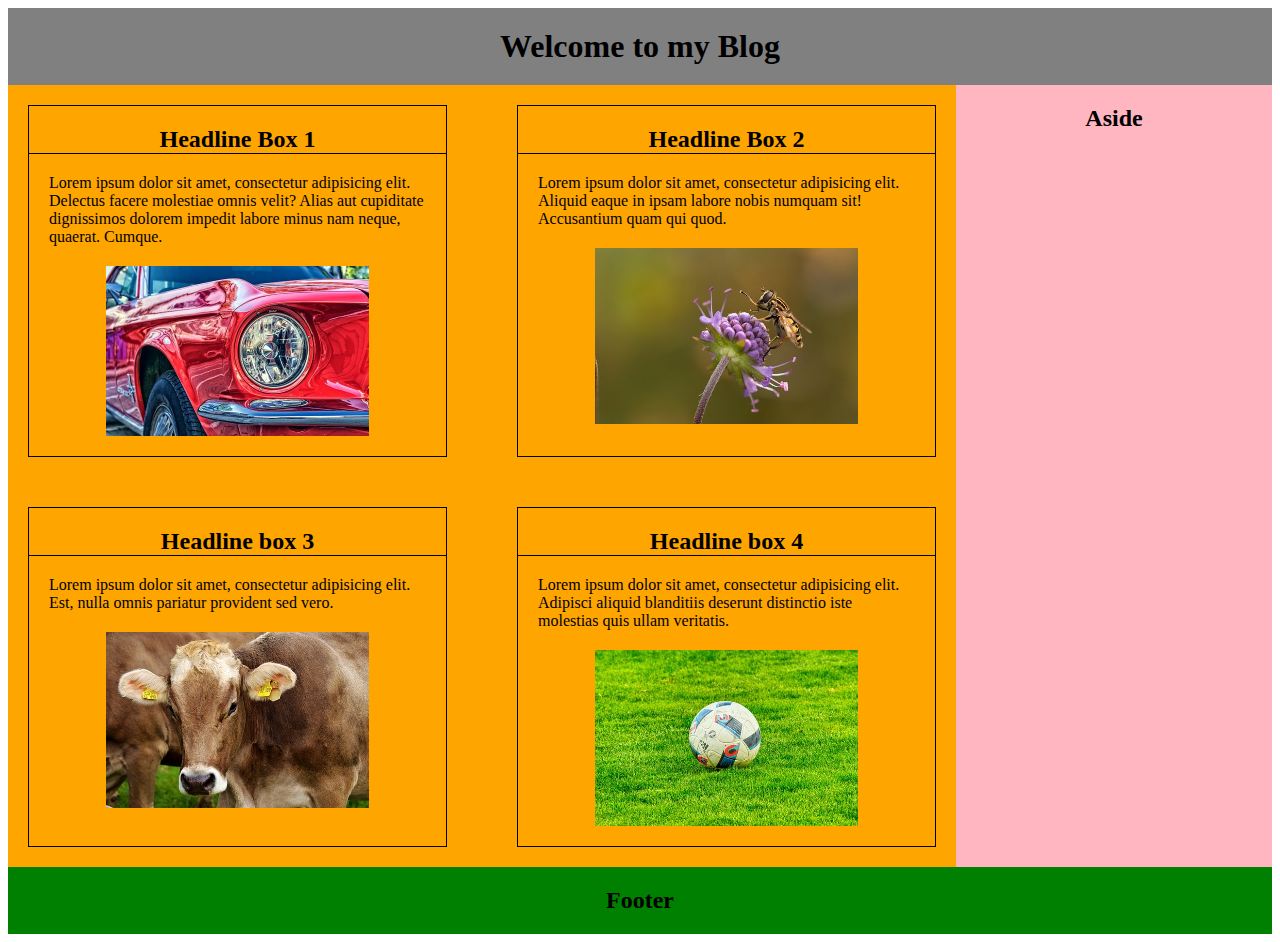
<file: index.html>
<!doctype html>
<html lang="en">
<head>
    <meta charset="UTF-8">
    <meta name="viewport"
          content="width=device-width, user-scalable=no, initial-scale=1.0, maximum-scale=1.0, minimum-scale=1.0">
    <meta http-equiv="X-UA-Compatible" content="ie=edge">
    <link rel="stylesheet" href="style.css">
    <title>Markus Blog</title>
</head>
<body>
<header>
    <h1>Welcome to my Blog</h1>
</header>
<main>
    <section>
        <article>
            <h2>Headline Box 1</h2>
            <p>
            Lorem ipsum dolor sit amet, consectetur adipisicing elit. Delectus facere molestiae omnis velit? Alias aut cupiditate dignissimos dolorem impedit labore minus nam neque, quaerat. Cumque.

            <img src="images/car.jpg" alt="">
            </p>
        </article>

        <article>
            <h2>Headline Box 2</h2>
            <p>
                Lorem ipsum dolor sit amet, consectetur adipisicing elit. Aliquid eaque in ipsam labore nobis numquam sit! Accusantium quam qui quod.

            <img src="images/bee.jpg" alt="">
            </p>
        </article>

        <article>
            <h2>Headline box 3</h2>
            <p>
                Lorem ipsum dolor sit amet, consectetur adipisicing elit. Est, nulla omnis pariatur provident sed vero.

            <img src="images/cow.jpg" alt="">
            </p>
        </article>

        <article>
            <h2>Headline box 4</h2>
            <p>
                Lorem ipsum dolor sit amet, consectetur adipisicing elit. Adipisci aliquid blanditiis deserunt distinctio iste molestias quis ullam veritatis.

            <img src="images/ball.jpg" alt="">
            </p>
        </article>

    </section>
    <aside>
        <h2>Aside</h2>
    </aside>
</main>
<footer>
    <h2>Footer</h2>
</footer>
</body>
</html>
</file>
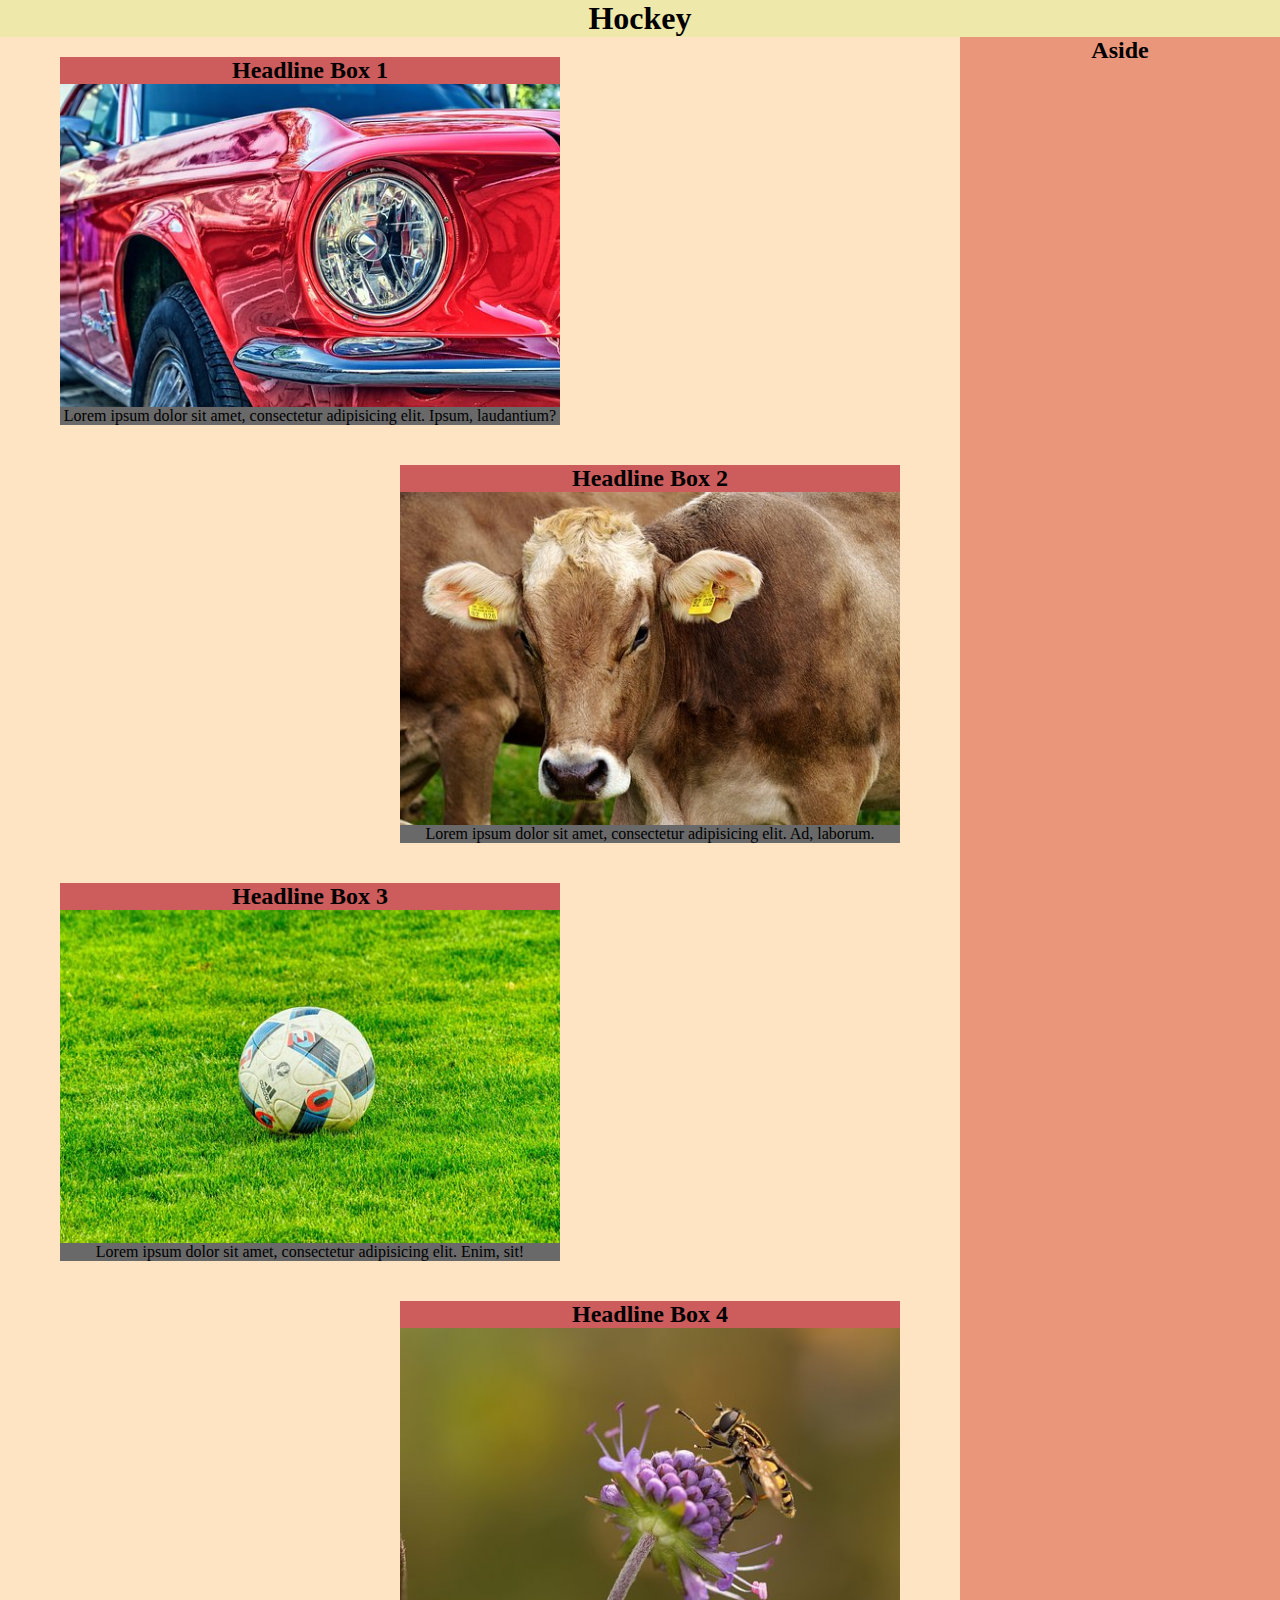
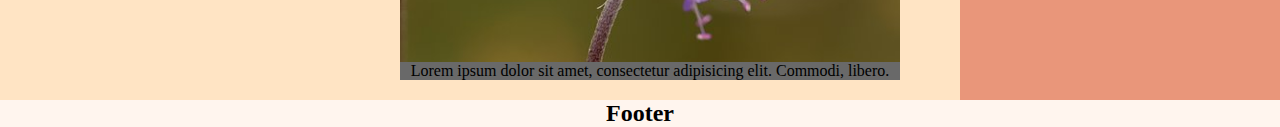
<file: wireframe-from-classmate-mobile-first-approach/index.html>
<!DOCTYPE html>
<html lang="en">
<head>
    <meta charset="UTF-8">
    <meta name="viewport"
          content="width=device-width, user-scalable=no, initial-scale=1.0, maximum-scale=1.0, minimum-scale=1.0">
    <title>Hockey Blog</title>
    <link rel="stylesheet" href="styles.css">
</head>
<body>
<header>
<h1>Hockey</h1>
</header>
<main>

    <section>
        <article>
            <h2>
                Headline Box 1
            </h2>
            <img src="../images/car.jpg" alt="">
            <p>
                Lorem ipsum dolor sit amet, consectetur adipisicing elit. Ipsum, laudantium?
            </p>
        </article>
        <article>
            <h2>
                Headline Box 2
            </h2>
            <img src="../images/cow.jpg" alt="">
            <p>
                Lorem ipsum dolor sit amet, consectetur adipisicing elit. Ad, laborum.
            </p>
        </article>
        <article>
            <h2>
                Headline Box 3
            </h2>
            <img src="../images/ball.jpg" alt="">
            <p>
                Lorem ipsum dolor sit amet, consectetur adipisicing elit. Enim, sit!
            </p>

        </article>
        <article>
            <h2>
                Headline Box 4
            </h2>
            <img src="../images/bee.jpg" alt="">
            <p>
                Lorem ipsum dolor sit amet, consectetur adipisicing elit. Commodi, libero.
            </p>
        </article>
    </section>

    <aside>
        <h2>
            Aside
        </h2>
    </aside>
</main>
<footer>
    <h2>
      Footer
    </h2>
</footer>

</body>
</html>
</file>
<file: style.css>
img {
    width: 70%;
    display: block;
    margin-left: auto;
    margin-right: auto;
    margin-top: 20px;
}
header > h1 {
    background-color: grey;
}

header > h1, footer > h2 {

    margin: 0;
    padding: 20px 0;
}

section {
    background-color: orange;
}

aside {
    background-color: lightpink;
}

footer {
    background-color: green;
}

header > h1 {
    text-align: center;
}

main {
    display: grid;
    grid-template-columns: repeat(4, 1fr);
    grid-auto-rows: minmax(100px, auto);

}

section {
    display: grid;
    grid-template-columns: repeat(2, 1fr);
    grid-row-gap: 10px;
    grid-column-gap: 30px;
    grid-auto-rows: minmax(50px, auto);
}

article {
    margin: 20px;
}

aside > h2 {
    text-align: center;
}

section > article > h2 {
    text-align: center;
    border-bottom: 1px solid black;
}

footer > h2 {
    text-align: center;
}

section > article > p {
    margin: 20px;
}

aside {
    grid-column: 4 / 5;
}

section {
    grid-column: 1 / 4;
}

section > article {
    border: 1px solid #000;
}

h2:nth-child(2) {
    color: red;
}
</file>
<file: wireframe-from-classmate-mobile-first-approach/styles.css>
* {
    margin: 0;
    padding: 0;
    box-sizing: border-box;
}

header > h1 {
    background-color: palegoldenrod;
    text-align: center;
}

main > section > article {
    background-color: gray;
}
main > section > article > h2 {
    background-color: indianred;
    text-align: center;
}

main > section > article > p {
    background-color: dimgray;
    text-align: center;
}

main > section > article > img {
    display: block;
    margin: 0 auto;
    width: 500px;
}
main {
    display: flex;
    flex-direction: row;
}

main > aside {
    flex: 1;
    background-color: darksalmon;
    text-align: center;
}

main > section {
    flex: 3;
    display: flex;
    flex-direction: row;
    justify-content: center;
    flex-wrap: wrap;
    background-color: bisque;
}

main > section > article {
    margin:20px 60px;
}
main > section > article:nth-child(odd) {
    margin-right: auto;
}

main >section > article:nth-child(even) {
    margin-left: auto;
}

footer {
    text-align: center;
    background-color: seashell;
}


@media screen
and (device-width: 360px)
and (device-height: 640px)
and (-webkit-device-pixel-ratio: 3)
and (orientation: portrait) {
    /*
        header {
            display: flex;
            flex-direction: row;
            justify-content: center;

        } */
    main > section > article {
        margin: 0;
    }
    header > h1 {
        width: 100vw;
        background-color: red;
        padding: 10px;
        text-align: center;
        font-size: 4em;
    }

    main {
        display: flex;
        flex-direction: column;
    }
    main > section {
        background-color: slategrey;
    }
    main > aside {
        text-align: center;
        background-color: darkkhaki;
        height: 10vh;
    }
    footer {
        background-color: dodgerblue;
        text-align: center;
    }
    main > section > article > h2 {
        font-size: 3em;
        text-align: center;
        border-bottom: solid 1px black;
        margin: 5px;
    }
    main > section > article > p {
        text-align: center;
        margin-bottom:20px;
    }
    main > section > article > img {
        display: block;
        margin: 0 auto;
        margin-bottom: 20px;
        width: 75vw;
    }
    body > footer {
        height: 10vh;
    }
    main > section > article {
        display: flex;
        flex-direction: column-reverse;
        justify-content: flex-end;
    }
    main > section > article > h2 {
        order: 1;
        background-color: transparent;
    }
}

@media print {
    * {
        background-color: white;
        margin: 0;
    }
}
</file>
